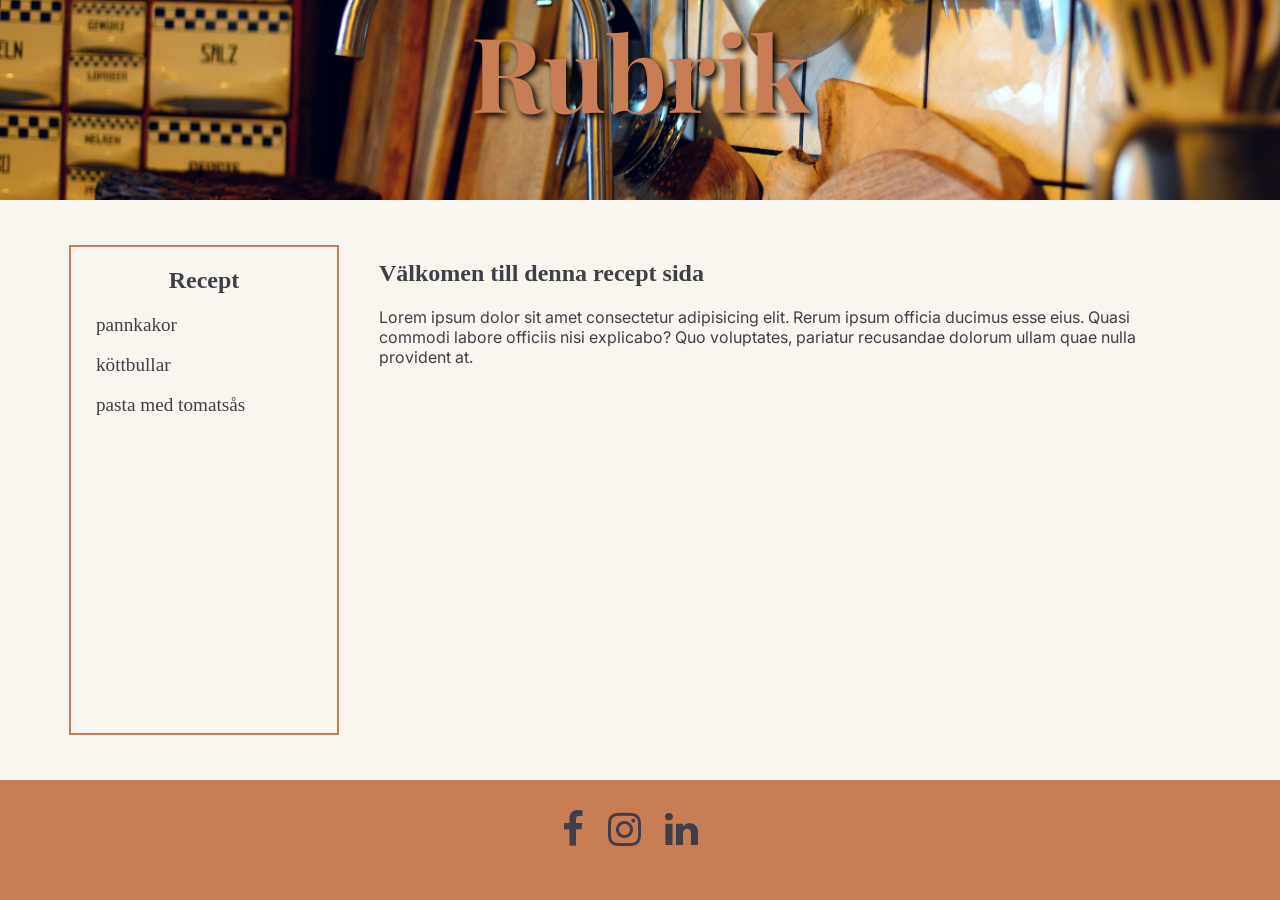
<file: index.html>
<!DOCTYPE html>
<html lang="en" >
    <head>
        <meta charset="UTF-8" />
        <meta name="viewport" content="width=device-width, initial-scale=1.0">
        <title>Title</title>
        <link rel="stylesheet" href="css/style.css">
        <link rel="stylesheet" href="https://cdnjs.cloudflare.com/ajax/libs/font-awesome/4.7.0/css/font-awesome.min.css">
    </head>
    <body class="container"> 
        <header class="header">
            <h1>Rubrik</h1>
        </header>
        <section class="midWrapp">
            <section class="menu">
                <h2>Recept</h2>
                <ul id="data">
                </ul>
                </section>
            <section class="content">
                <article>
                    <h2>Välkomen till denna recept sida</h2>
                    <p>Lorem ipsum dolor sit amet consectetur adipisicing elit. Rerum ipsum officia ducimus esse eius. Quasi commodi labore officiis nisi explicabo? Quo voluptates, pariatur recusandae dolorum ullam quae nulla provident at.</p>
                </article>
            </section>
        </section>
        <footer class="footer">        
            <section class="icons">
                <a href='#'><i href="#" class="fa fa-facebook fa-2x"></i></a>
                <a href="#"><i class="fa fa-instagram fa-2x"></i></a>
                <a href="#"><i href="#" class="fa fa-linkedin fa-2x"></i></a>
            </section>
        </footer>
        <script src="js/loadingpage.js"></script>
    </body>
</html>
</file>
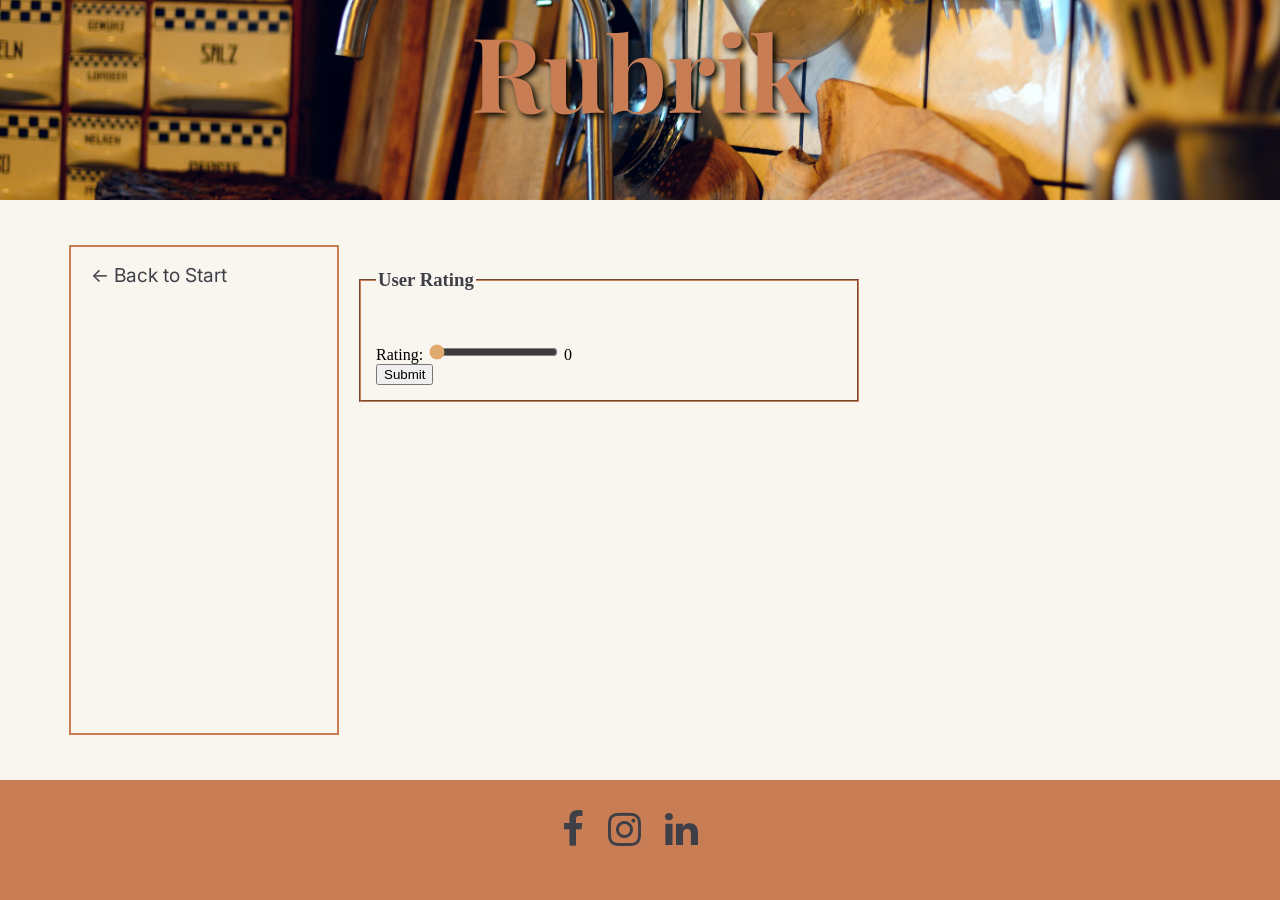
<file: recept.html>
<!DOCTYPE html>
<html lang="en">
    <head>
        <meta charset="UTF-8" />
        <meta name="viewport" content="width=device-width, initial-scale=1.0">
        <title>Title</title>
        <link rel="stylesheet" href="css/style.css">
        <link rel="stylesheet" href="https://cdnjs.cloudflare.com/ajax/libs/font-awesome/4.7.0/css/font-awesome.min.css">
    </head>
    <body class="container">
        <header class="header">
            <h1>Rubrik</h1>
        </header>
        <section class="midWrapp">
        <section class="menu">
            <p><a href="index.html"><- Back to Start</a></p>
        </section>
        <section class="content">
            <article id="receptContent">
            </article>
            <form id="formReg">
                <fieldset style="width: 500px;">
                    <legend><h3>User Rating</h3></legend>
                        <br><label for="rating">Rating: </label>
                        <input id="rating" type="range" min="0" max="5" value="0" step="0.5" oninput="this.nextElementSibling.value = this.value" style="accent-color: #E0A96D;" required>
                        <output>0</output><br>
                        <input type="submit">
                </fieldset>
                </form>
            </section>
        </section>
        <footer class="footer">        
            <section class="icons">
                <a href='#'><i href="#" class="fa fa-facebook fa-2x"></i></a>
                <a href="#"><i class="fa fa-instagram fa-2x"></i></a>
                <a href="#"><i href="#" class="fa fa-linkedin fa-2x"></i></a>
            </section>
        </footer>
        <script src="js/recipe.js"></script>
    </body>
</html>
</file>
<file: css/style.css>
@import url('https://fonts.googleapis.com/css2?family=Playfair+Display:ital,wght@0,400..900;1,400..900&display=swap');
@import url('https://fonts.googleapis.com/css2?family=Inter:ital,opsz,wght@0,14..32,100..900;1,14..32,100..900&display=swap');

* {
    box-sizing: border-box;
}

body {
    margin: 0 auto;
    padding: 0;
    background-color: #F9F6F0;
}

.monsieur-la-doulaise-regular {
    font-family: "Monsieur La Doulaise", cursive;
    font-weight: 400;
    font-style: normal;
}

.container {
    display: flex;
    flex-direction: column;
    min-height: 100vh;
}

.container header.header {
    grid-area: header;
    height: 200px;
    width: 100%;
    background-image: url("../img/congerdesign-kitchen-4785218.jpg");
    background-size: cover;
    background-position: center;
}

.midWrapp {
    display: grid;
    grid-template-areas: "menu content";
    grid-template-columns: 280px minmax(0, 1fr);; 
    max-width: 1200px; 
    width: 90%;       
    margin: 40px auto; 
    flex: 1;           
    justify-content: center;
}

.midWrapp section.menu {
    grid-area: menu;
    border: 2px solid #C87D55;
}

.midWrapp section.content {
    grid-area: content;
}

.content {
    justify-content: center;
    padding: 0 15px; 
    min-width: 0;
}

.content article {
    margin-left: 20px;
}

.menu {
    border: 2px solid #C87D55;
    margin: 5px;
}

.menu p {
    margin-left: 20px;
}

.menu h2 {
    text-align: center;
}

.container footer.footer {
    grid-area: footer;
    height: 120px;
    background-color: #C87D55;
    width: 100%;
    padding: 0 20px;
}

ul, ol {
    padding-left: 25px;
    margin-left: 0;
    list-style-type: none;
}

a {
    text-decoration: none;
    color: #3F3F47;
    font-size: 1.2rem;
}

a:hover {
    color: #726056;
}

h1 {
    font-family: "Playfair Display", serif;
    font-size: 6.5rem;
    text-align: center;
    color: #C87D55;
    text-shadow: 3px 3px 6px #000000;
    margin: 0 auto;
}

p, strong {
    font-family: "Inter", sans-serif;
    color: #3F3F47;
}

h2, h3, h4 {
    color: #3F3F47;
}

i {
    margin-right: 20px;
}

form {
    width: 100%;
    max-width: 500px;
}

fieldset {
    border-color: #C87D55;
    width: 100%;
    max-width: 100%;
    margin: 10px 0;
    padding: 15px;
}

.icons{
    margin-top: 30px;
    text-align: center;
}


@media screen and (max-width: 768px) {
    .container header.header {
        height: 120px;
    }

    h1 {
        font-size: 3rem;
        margin-left: 0;
        text-align: center;
    }

    .midWrapp {
        grid-template-areas: 
            "menu"
            "content";
        grid-template-columns: 1fr;
        width: 100%;
        max-width: 100%;
        margin: 20px auto;
    }

    .content article {
        margin-left: 0;
        text-align: center;
    }

    .menu {
        margin: 0 0 20px 0;
    }

    ul, ol {
        padding-left: 20px;
    }

    form{
        margin: 0 auto;
    }
}

@media screen and (max-width: 480px) {
    .container header.header {
        height: 100px;
    }

    h1 {
        font-size: 3.5rem;
    }

    a {
        font-size: 1rem;
    }
}
</file>
